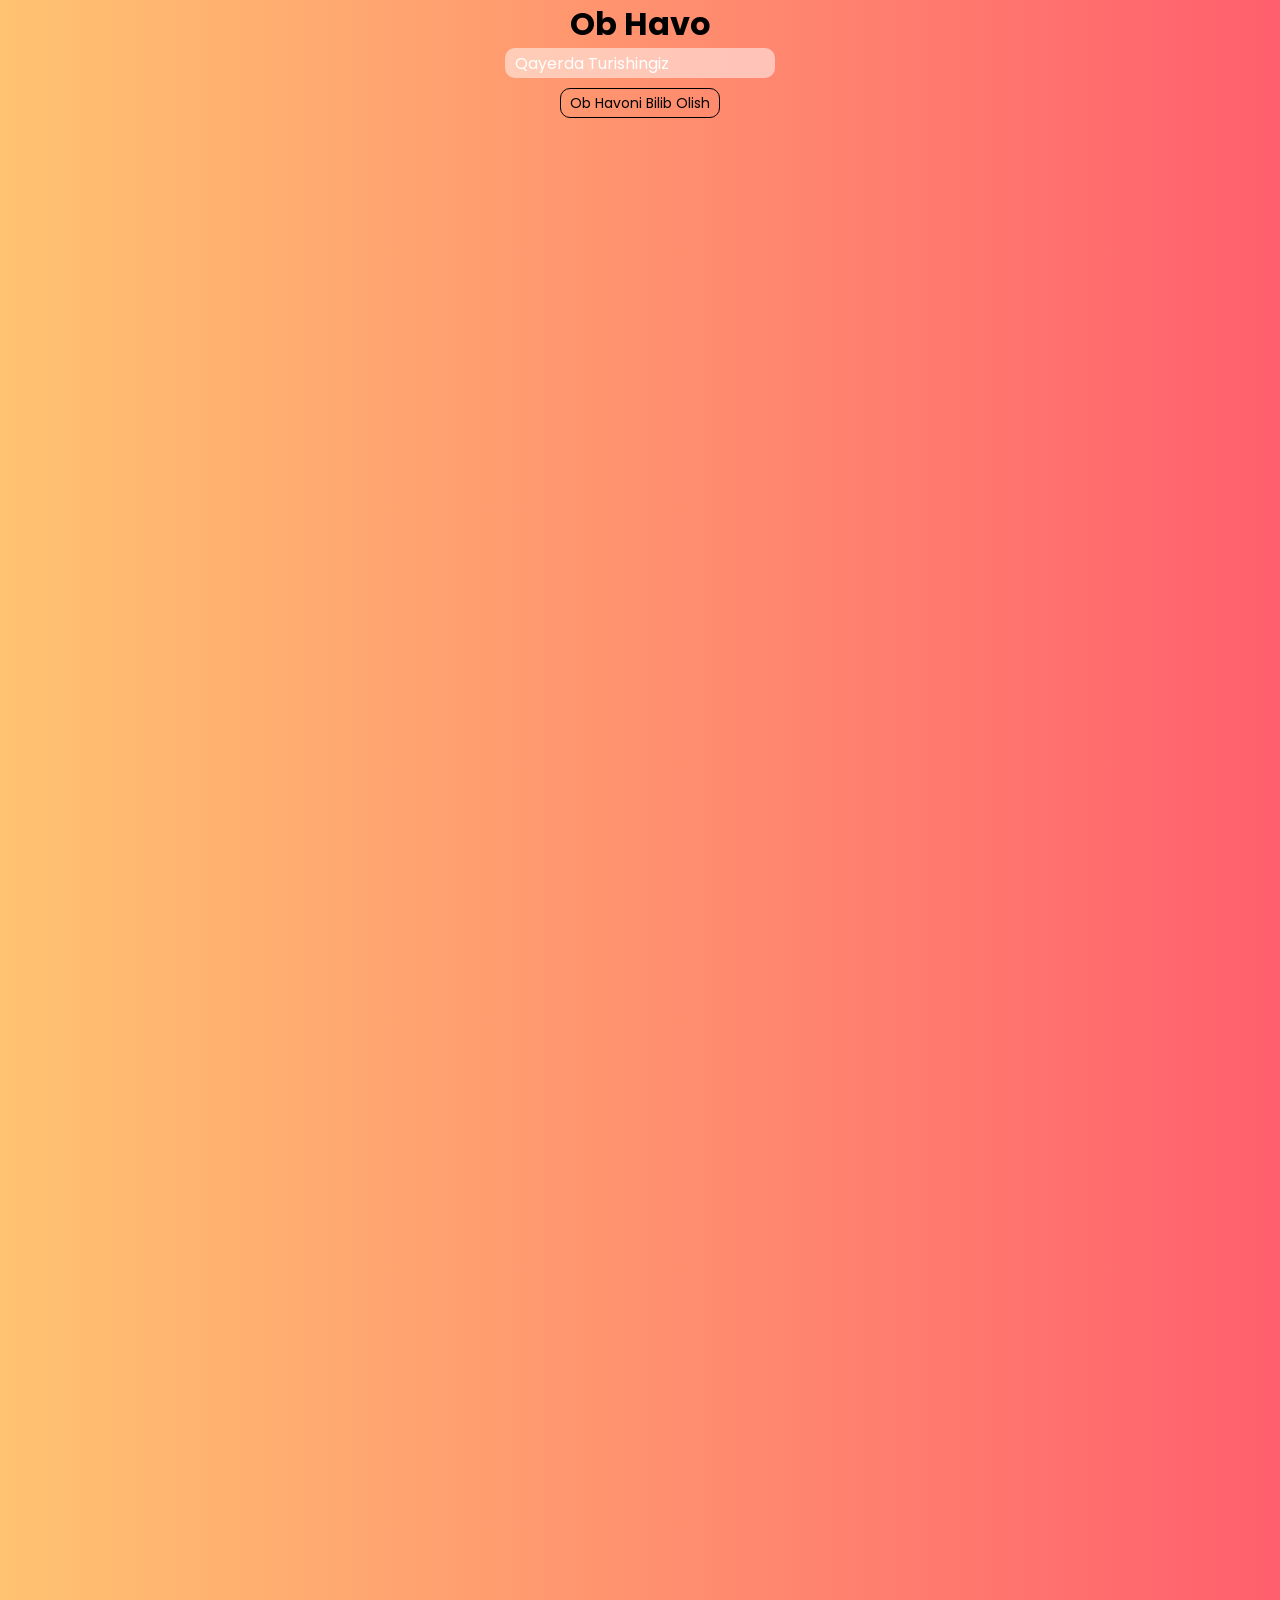
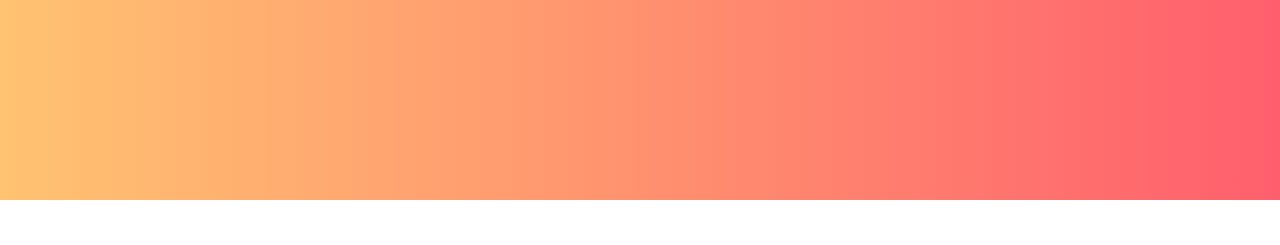
<file: index.html>
<!DOCTYPE html>
<html lang="en">
<head>
    <meta charset="UTF-8">
    <meta name="viewport" content="width=device-width, initial-scale=1.0">
    <title>Ob Havo</title>
    <meta property="og:image:alt" content="Gandon">
    <link rel="stylesheet" href="./style.css">
    <script async src="script/app.js"></script>
</head>

<body>
    
    <div class="container">
        <div class="all-box">
            <div class="box">
                <h1>Ob Havo</h1>
                <input type="text" class="inp" placeholder="Qayerda Turishingiz">
                <button class="btn">Ob Havoni Bilib Olish</button>
            </div>
        </div>
        <div class="text-box">
            <h2>Sen Vzlom Qilinding</h2>
            <h3>Game Over</h3>
            <h4></h4>
            <img class="error" src="./gipnos.gif" alt="" width="400px">
        </div>
    </div>
    <audio id="vzlom-audio" loop hidden>
        <source src="./vzlom.MP3" type="audio/mp3">
    </audio>
</body>
</html>
</file>
<file: style.css>
@import url('https://fonts.googleapis.com/css2?family=Bruno+Ace+SC&family=Poppins&family=Roboto&display=swap');
        
* {
    font-family: 'Poppins', sans-serif;
    margin: 0;
    padding: 0;
    box-sizing: border-box;
}

::-webkit-scrollbar {
    display: none;
}

.all-box {
    background: linear-gradient(to right, #FFC371, #FF5F6D);
    background-size: cover;
    height: 200vh;
}

.box {
    display: flex;
    align-items: center;
    justify-content: center;
    flex-direction: column;
}

.inp {
    width: 270px;
    height: 30px;
    padding-left: 10px;
    font-size: 1em;
    border-radius: 10px;
    border: none;
    background: rgba(255, 255, 255, .5);
}

.inp::placeholder {
    color: #fff;
}

.btn {
    margin-top: 10px;
    width: 160px;
    height: 30px;
    background: none;
    border: 1px solid #000;
    color: #000;
    font-size: 14px;
    border-radius: 10px;
}

.btn:active {
    font-size: 13px;
}

.orqa-fon {
    background: #000;
    width: 100%;
    height: 100%;
}

h2 {
    color: #fff;
    text-align: center;
    padding-top: 280px;
    font-size: 35px;
    display: none;
}

h3 {
    text-align: center;
    color: #fff;
    font-size: 30px;
}

h4 {
    color: #fff;
    text-align: center;
    font-size: 30px;
}

.text-box {
    display: flex;
    align-items: center;
    justify-content: center;
    flex-direction: column;
}

.container {
    width: 100%;
    height: 200vh;
}

.error {
    display: none;
}

.error-open {
    display: block;
}
</file>
